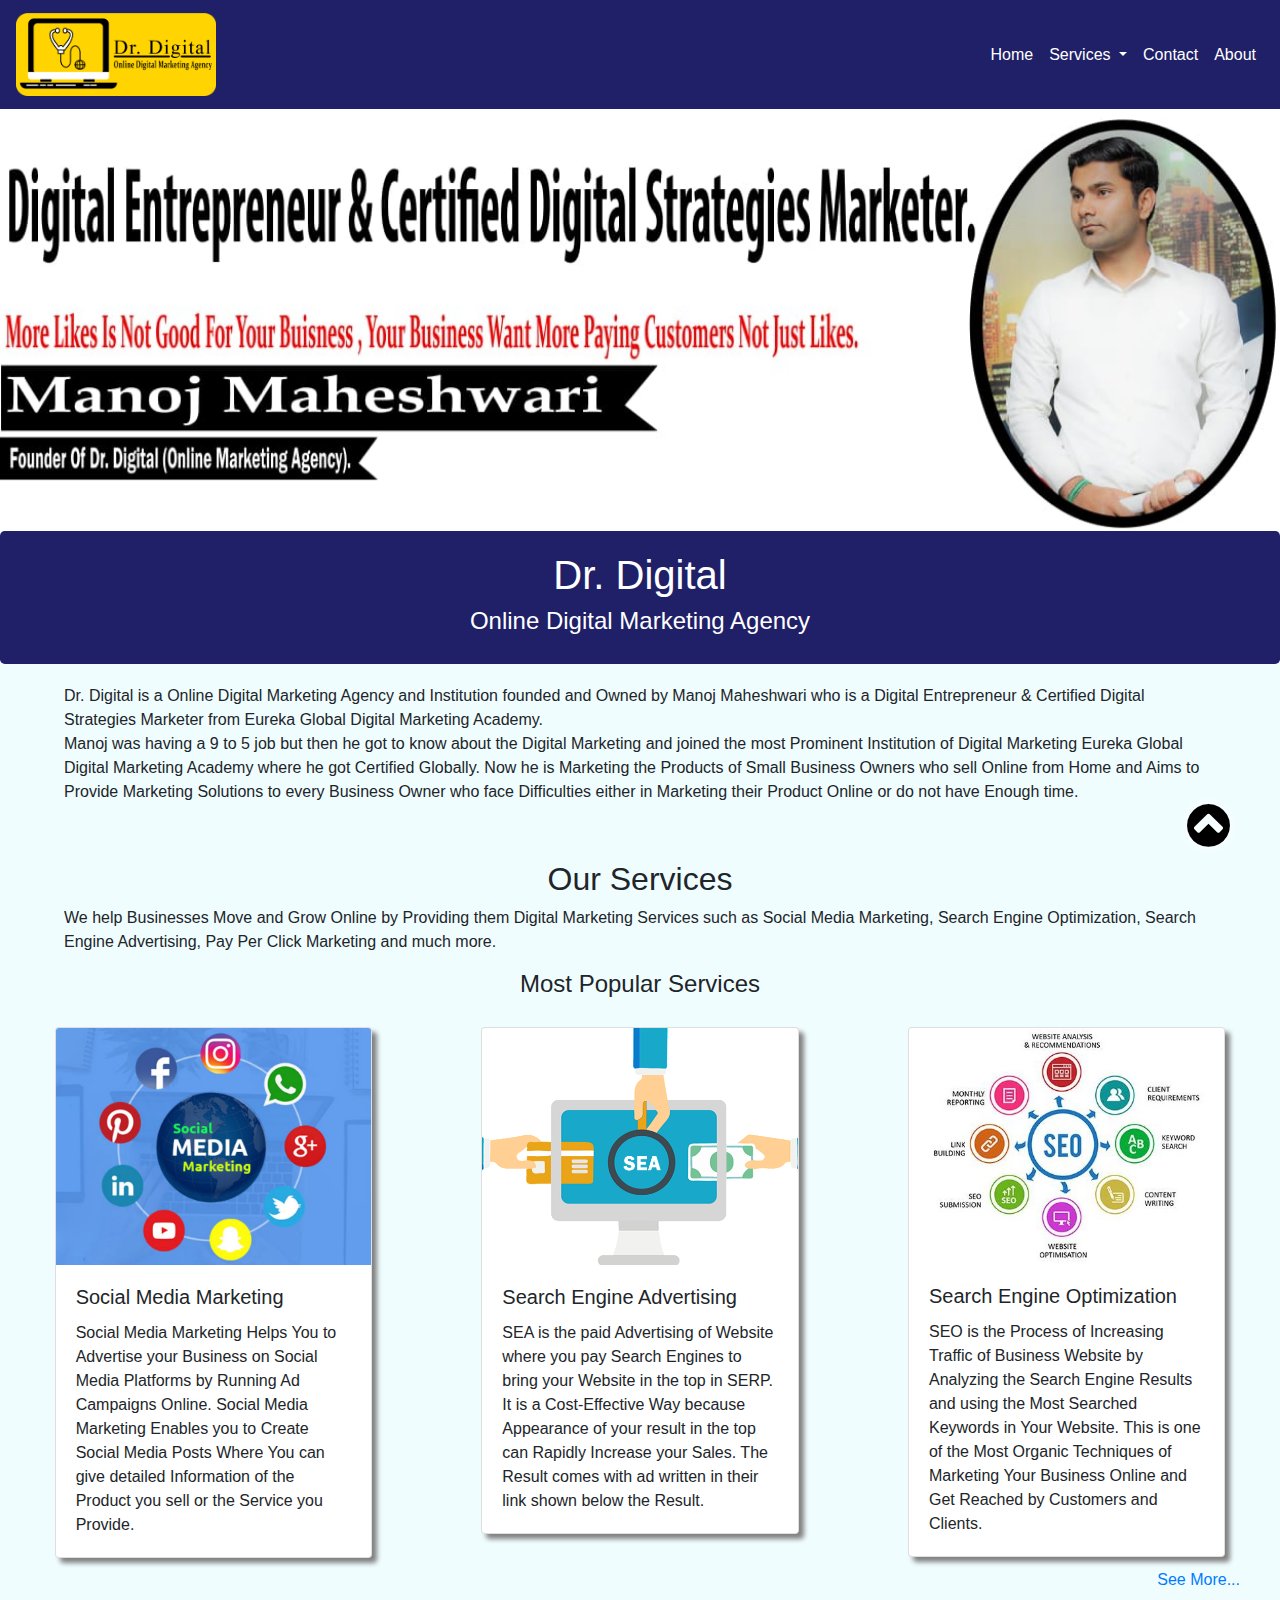
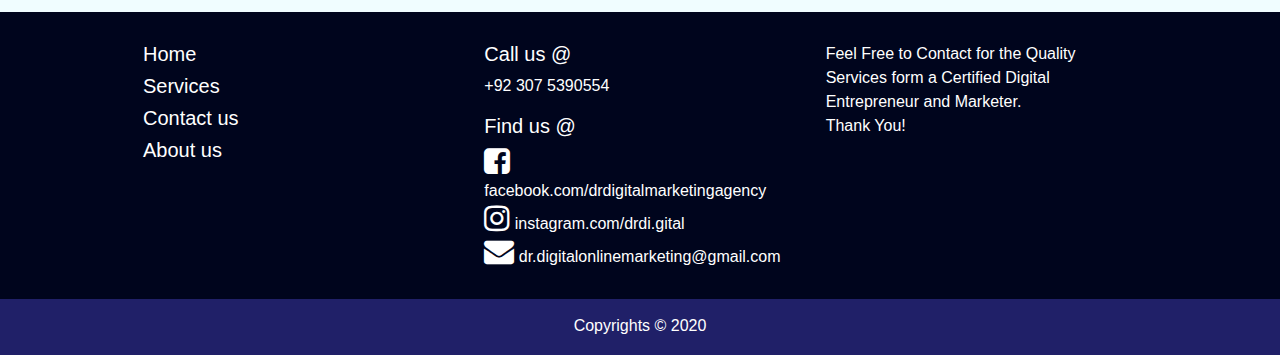
<file: index.html>
<!DOCTYPE html>
<html lang="en">

<head>
  <meta charset="UTF-8">
  <meta name="viewport" content="width=device-width, initial-scale=1.0">
  <link rel="stylesheet" href="css/bootstrap.min.css">
  <link rel="stylesheet" href="https://cdnjs.cloudflare.com/ajax/libs/font-awesome/4.7.0/css/font-awesome.min.css">
  <link rel="stylesheet" href="css/style.css">
  <title>Home</title>
</head>

<body>
  <nav class="navbar navbar-expand-lg navbar-light bg-light">
    <a class="navbar-brand" href="index.html">
      <img src="images/logo.png" alt="logo" width="200px">
    </a>
    <button class="navbar-toggler" type="button" data-toggle="collapse" data-target="#navbarText"
      aria-controls="navbarText" aria-expanded="false" aria-label="Toggle navigation">
      <span class="navbar-toggler-icon"></span>
    </button>
    <div class="collapse navbar-collapse" id="navbarText">
      <ul class="navbar-nav mr-auto">
      </ul>
      <span class="navbar-text">
        <ul class="navbar-nav mr-auto">
          <li class="nav-item active">
            <a class="nav-link" href="index.html">Home</a>
          </li>
          <li class="nav-item dropdown">
            <a class="nav-link dropdown-toggle" href="services.html" id="navbarDropdownMenuLink" data-toggle="dropdown"
              aria-haspopup="true" aria-expanded="false">
              Services
            </a>
            <div class="dropdown-menu" aria-labelledby="navbarDropdownMenuLink">
              <a class="dropdown-item" href="services.html">Services</a>
              <a class="dropdown-item" href="services.html#lead">Lead Generation</a>
              <a class="dropdown-item" href="services.html#smm">Social Media Marketing</a>
              <a class="dropdown-item" href="services.html#seo">Search Engine Optimization</a>
              <a class="dropdown-item" href="services.html#sea">Search Engine Advertising</a>
              <a class="dropdown-item" href="services.html#content">Content Writing</a>
              <a class="dropdown-item" href="services.html#copy">Copy Writing</a>
              <a class="dropdown-item" href="services.html#email">Email Marketing</a>
              <a class="dropdown-item" href="services.html#message">Messages Marketing</a>
              <a class="dropdown-item" href="services.html#affiliate">Affiliate Marketing</a>
              <a class="dropdown-item" href="services.html#e-commerce">E-Commerce Marketing</a>
            </div>
          </li>
          <li class="nav-item">
            <a class="nav-link" href="contact.html">Contact</a>
          </li>
          <li class="nav-item">
            <a class="nav-link" href="about.html">About</a>
          </li>
        </ul>
      </span>
    </div>
  </nav>

  <div id="carouselExampleIndicators" class="carousel slide" data-ride="carousel">
    <ol class="carousel-indicators">
      <li data-target="#carouselExampleIndicators" data-slide-to="0" class="active"></li>
      <li data-target="#carouselExampleIndicators" data-slide-to="1"></li>
      <li data-target="#carouselExampleIndicators" data-slide-to="2"></li>
      <li data-target="#carouselExampleIndicators" data-slide-to="3"></li>
    </ol>
    <div class="carousel-inner">
      <div class="carousel-item active">
        <img src="images/Slider/Intro.jpeg" class="d-block w-100" alt="...">
      </div>
      <div class="carousel-item">
        <img src="images/Slider/SMM.jpeg" class="d-block w-100" alt="...">
      </div>
      <div class="carousel-item">
        <img src="images/Slider/SEA.jpeg" class="d-block w-100" alt="...">
      </div>
      <div class="carousel-item">
        <img src="images/Slider/SEO.jpeg" class="d-block w-100" alt="...">
      </div>
    </div>
    <a class="carousel-control-prev" href="#carouselExampleIndicators" role="button" data-slide="prev">
      <span class="carousel-control-prev-icon" aria-hidden="true"></span>
      <span class="sr-only">Previous</span>
    </a>
    <a class="carousel-control-next" href="#carouselExampleIndicators" role="button" data-slide="next">
      <span class="carousel-control-next-icon" aria-hidden="true"></span>
      <span class="sr-only">Next</span>
    </a>
  </div>

  <div class="jumbotron">
    <h1>
      Dr. Digital
    </h1>
    <h4>
      Online Digital Marketing Agency
    </h4>
  </div>
  <div class="text">
    <p>
      Dr. Digital is a Online Digital Marketing Agency and Institution founded and Owned by Manoj Maheshwari who is
      a Digital Entrepreneur & Certified Digital Strategies Marketer from Eureka Global Digital Marketing Academy. <br>
      Manoj was having a 9 to 5 job but then he got to know about the Digital Marketing and joined the most Prominent 
      Institution of Digital Marketing Eureka Global Digital Marketing Academy where he got Certified Globally.
      Now he is Marketing the Products of Small Business Owners who sell Online from Home and Aims to Provide Marketing 
      Solutions to every Business Owner who face Difficulties either in Marketing their Product Online or do not have 
      Enough time.
    </p>
  </div>

  <div class="text">
    <h2>
      Our Services
    </h2>
    <p>
      We help Businesses Move and Grow Online by Providing them Digital Marketing Services such as Social Media
      Marketing, Search Engine Optimization, Search Engine Advertising, Pay Per Click Marketing and much more.
    </p>
    <h4>
      Most Popular Services
    </h4>
  </div>
  <div class="row">
    <div class="col-md-4">
      <div class="card">
        <img src="images/Services/SMM.png" class="card-img-top" alt="Social Media Marketing">
        <div class="card-body">
          <h5 class="card-title">Social Media Marketing</h5>
          <p class="card-text">
            Social Media Marketing Helps You to Advertise your Business on Social Media Platforms by Running Ad
            Campaigns
            Online. Social Media Marketing Enables you to Create Social Media Posts Where You can give detailed
            Information of the Product you sell or the Service you Provide.
          </p>
        </div>
      </div>
    </div>
    <div class="col-md-4">
      <div class="card">
        <img src="images/Services/SEA.png" class="card-img-top" alt="Search Engine Advertising">
        <div class="card-body">
          <h5 class="card-title">Search Engine Advertising</h5>
          <p class="card-text">
            SEA is the paid Advertising of Website where you pay Search Engines to bring your Website in the top
            in SERP. It is a Cost-Effective Way because Appearance of your result in the top can Rapidly Increase
            your Sales. The Result comes with ad written in their link shown below the Result.
          </p>
        </div>
      </div>
    </div>
    <div class="col-md-4">
      <div class="card">
        <img src="images/Services/SEO.jpg" class="card-img-top" alt="Search Engine Optimization">
        <div class="card-body">
          <h5 class="card-title">Search Engine Optimization</h5>
          <p class="card-text">
            SEO is the Process of Increasing Traffic of Business Website by Analyzing the Search
            Engine Results and using the Most Searched Keywords in Your Website. This is one of the Most Organic
            Techniques of Marketing Your Business Online and Get Reached by Customers and Clients.
          </p>
        </div>
      </div>
    </div>
  </div>
  <div class="right">
    <a href="services.html" class="right">See More...</a>
  </div>

  <div class="row upper-footer">
    <div class="col-sm-4 upper-footer-single">
      <h5>
        <a href="index.html">Home</a>
      </h5>
      <h5>
        <a href="services.html">Services</a>
      </h5>
      <h5>
        <a href="contact.html">Contact us</a>
      </h5>
      <h5>
        <a href="about.html">About us</a>
      </h5>
    </div>
    <div class="col-sm-4 upper-footer-single">
      <h5>
        Call us @
      </h5>
      <p>+92 307 5390554</p>
      <h5>
        Find us @
      </h5>
      <a href="https://www.facebook.com/drdigitalmarketingagency" target="_blank">
        <i class="fa fa-facebook-square" aria-hidden="true"></i>
        facebook.com/drdigitalmarketingagency
      </a><br>
      <a href="https://www.instagram.com/drdi.gital" target="_blank">
        <i class="fa fa-instagram" aria-hidden="true"></i>
        instagram.com/drdi.gital
      </a><br>
      <a href="mailto:dr.digitalonlinemarketing@gmail.com" target="_blank">
        <i class="fa fa-envelope" aria-hidden="true"></i>
        dr.digitalonlinemarketing@gmail.com
      </a>
    </div>
    <div class="col-sm-4 upper-footer-single">
      <p>
        Feel Free to Contact for the Quality Services form a Certified Digital Entrepreneur and Marketer.<br>
        Thank You!
      </p>
    </div>
  </div>

  <div class="footer">
    <p>Copyrights &copy; 2020</p>
  </div>

  <a href="#">
    <i class="fa fa-chevron-circle-up" aria-hidden="true"></i>
  </a>
  
  <script src="js/jquery-3.5.1.min.js"></script>
  <script src="js/popper.min.js"></script>
  <script src="js/bootstrap.min.js"></script>
</body>

</html>
</file>
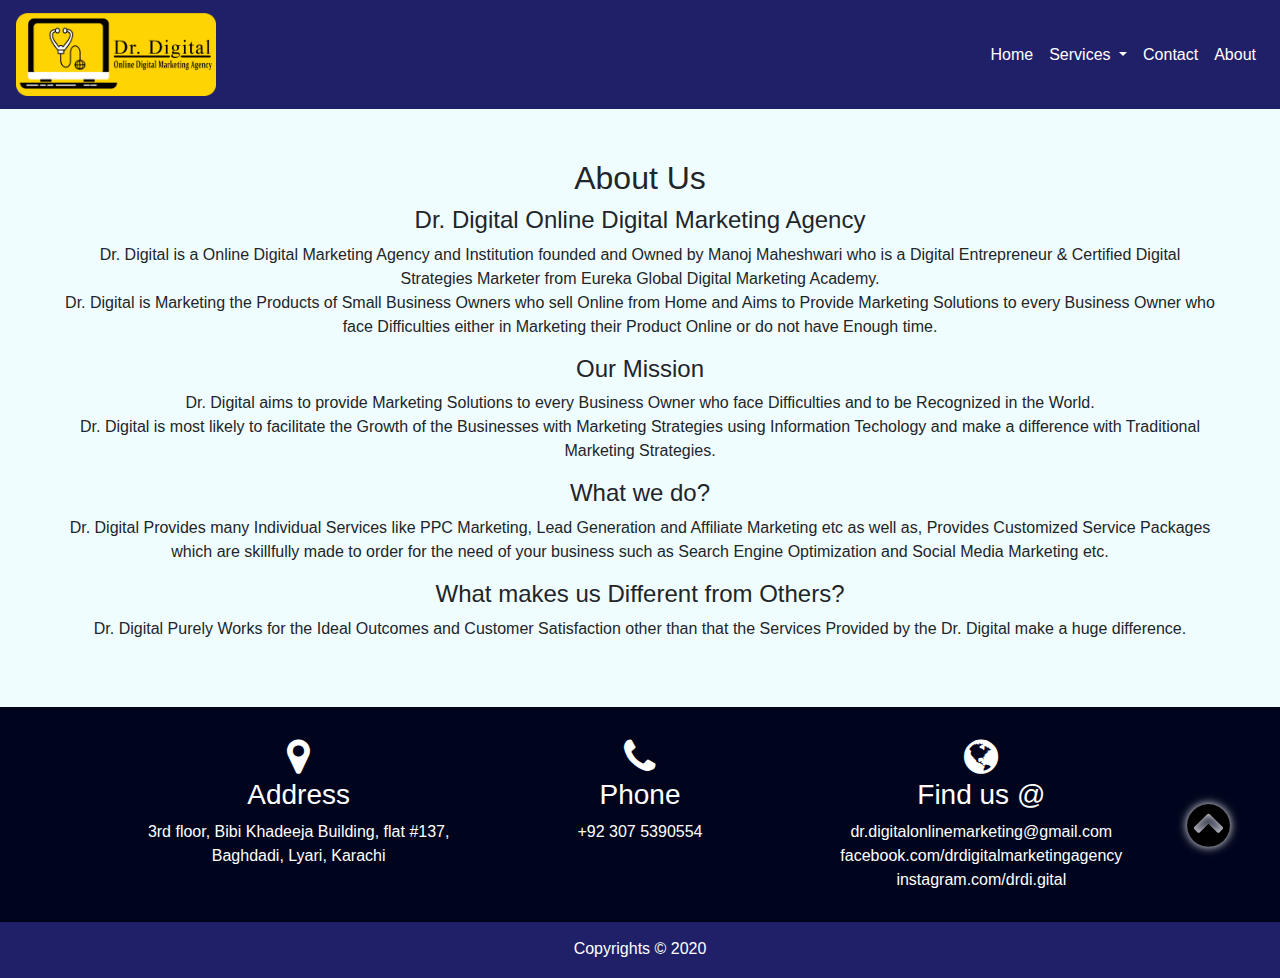
<file: about.html>
<!DOCTYPE html>
<html lang="en">

<head>
  <meta charset="UTF-8">
  <meta name="viewport" content="width=device-width, initial-scale=1.0">
  <link rel="stylesheet" href="css/bootstrap.min.css">
  <link rel="stylesheet" href="https://cdnjs.cloudflare.com/ajax/libs/font-awesome/4.7.0/css/font-awesome.min.css">
  <link rel="stylesheet" href="css/style.css">
  <title>About us</title>
</head>

<body>
  <nav class="navbar navbar-expand-lg navbar-light bg-light">
    <a class="navbar-brand" href="index.html">
      <img src="images/logo.png" alt="logo" width="200px">
    </a>
    <button class="navbar-toggler" type="button" data-toggle="collapse" data-target="#navbarText"
      aria-controls="navbarText" aria-expanded="false" aria-label="Toggle navigation">
      <span class="navbar-toggler-icon"></span>
    </button>
    <div class="collapse navbar-collapse" id="navbarText">
      <ul class="navbar-nav mr-auto">
      </ul>
      <span class="navbar-text">
        <ul class="navbar-nav mr-auto">
          <li class="nav-item">
            <a class="nav-link" href="index.html">Home</a>
          </li>
          <li class="nav-item dropdown">
            <a class="nav-link dropdown-toggle" href="services.html" id="navbarDropdownMenuLink" data-toggle="dropdown"
              aria-haspopup="true" aria-expanded="false">
              Services
            </a>
            <div class="dropdown-menu" aria-labelledby="navbarDropdownMenuLink">
              <a class="dropdown-item" href="services.html">Services</a>
              <a class="dropdown-item" href="services.html#lead">Lead Generation</a>
              <a class="dropdown-item" href="services.html#smm">Social Media Marketing</a>
              <a class="dropdown-item" href="services.html#seo">Search Engine Optimization</a>
              <a class="dropdown-item" href="services.html#sea">Search Engine Advertising</a>
              <a class="dropdown-item" href="services.html#content">Content Writing</a>
              <a class="dropdown-item" href="services.html#copy">Copy Writing</a>
              <a class="dropdown-item" href="services.html#email">Email Marketing</a>
              <a class="dropdown-item" href="services.html#message">Messages Marketing</a>
              <a class="dropdown-item" href="services.html#affiliate">Affiliate Marketing</a>
              <a class="dropdown-item" href="services.html#e-commerce">E-Commerce Marketing</a>
            </div>
          </li>
          <li class="nav-item">
            <a class="nav-link" href="contact.html">Contact</a>
          </li>
          <li class="nav-item active">
            <a class="nav-link" href="about.html">About</a>
          </li>
        </ul>
      </span>
    </div>
  </nav>

  <div class="heading">
    <h2>About Us</h2>
    <h4>Dr. Digital Online Digital Marketing Agency</h4>
    <p>
      Dr. Digital is a Online Digital Marketing Agency and Institution founded and Owned by Manoj Maheshwari who is
      a Digital Entrepreneur & Certified Digital Strategies Marketer from Eureka Global Digital Marketing Academy. <br>
      Dr. Digital is Marketing the Products of Small Business Owners who sell Online from Home and Aims to Provide
      Marketing Solutions to every Business Owner who face Difficulties either in Marketing their Product Online or
      do not have Enough time.
    </p>
    <h4>Our Mission</h4>
    <p>
      Dr. Digital aims to provide Marketing Solutions to every Business Owner who face Difficulties and to be Recognized
      in the World.<br>
      Dr. Digital is most likely to facilitate the Growth of the Businesses with Marketing Strategies using Information
      Techology and make a difference with Traditional Marketing Strategies.
    </p>
    <h4>What we do?</h4>
    <p>
      Dr. Digital Provides many Individual Services like PPC Marketing, Lead Generation and Affiliate Marketing etc
      as well as, Provides Customized Service Packages which are skillfully made to order for the need of your business
      such as Search Engine Optimization and Social Media Marketing etc.
    </p>
    <h4>What makes us Different from Others?</h4>
    <p>
      Dr. Digital Purely Works for the Ideal Outcomes and Customer Satisfaction other than that the Services Provided
      by the Dr. Digital make a huge difference.
    </p>
  </div>

  <div class="upper-footer">
    <div class="row">
      <div class="col-md-4">
        <div class="single-contact">
          <i class="fa fa-map-marker" aria-hidden="true"></i>
          <h3>Address</h3>
          <address>
            3rd floor, Bibi Khadeeja Building, flat #137, Baghdadi, Lyari, Karachi
          </address>
        </div>
      </div>
      <div class="col-md-4">
        <div class="single-contact">
          <i class="fa fa-phone" aria-hidden="true"></i>
          <h3>Phone</h3>
          <p>
            +92 307 5390554
          </p>
        </div>
      </div>
      <div class="col-md-4">
        <div class="single-contact">
          <i class="fa fa-globe" aria-hidden="true"></i>
          <h3>Find us @</h3>
          <a href="mailto:dr.digitalonlinemarketing@gmail.com" target="_blank">
            dr.digitalonlinemarketing@gmail.com
          </a><br>
          <a href="https://www.facebook.com/drdigitalmarketingagency" target="_blank">
            facebook.com/drdigitalmarketingagency
          </a><br>
          <a href="https://www.instagram.com/drdi.gital" target="_blank">
            instagram.com/drdi.gital
          </a>
        </div>
      </div>
    </div>
  </div>

  <div class="footer">
    <p>Copyrights &copy; 2020</p>
  </div>

  <a href="#">
    <i class="fa fa-chevron-circle-up" aria-hidden="true"></i>
  </a>

  <script src="js/jquery-3.5.1.min.js"></script>
  <script src="js/popper.min.js"></script>
  <script src="js/bootstrap.min.js"></script>
</body>

</html>
</file>
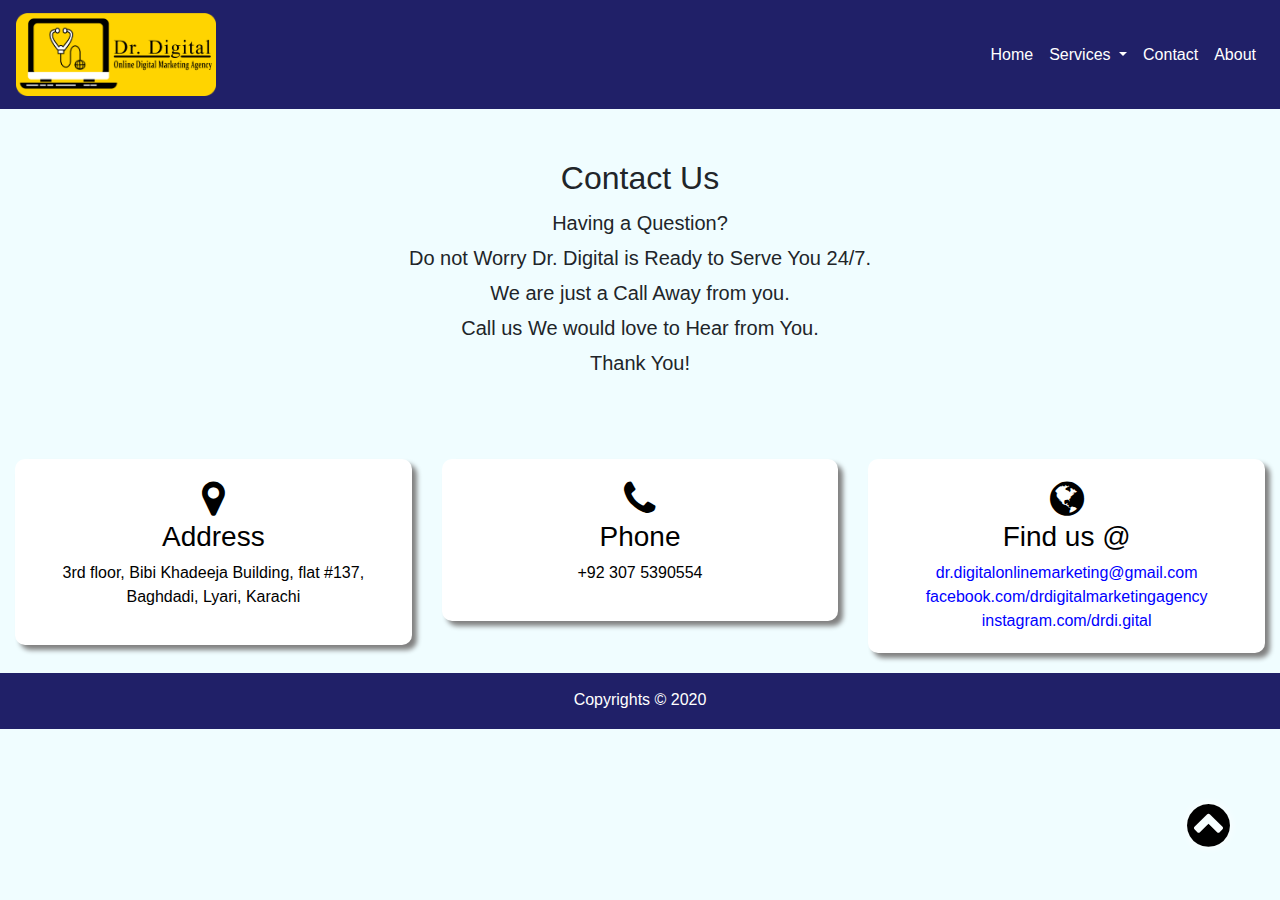
<file: contact.html>
<!DOCTYPE html>
<html lang="en">

<head>
  <meta charset="UTF-8">
  <meta name="viewport" content="width=device-width, initial-scale=1.0">
  <link rel="stylesheet" href="css/bootstrap.min.css">
  <link rel="stylesheet" href="https://cdnjs.cloudflare.com/ajax/libs/font-awesome/4.7.0/css/font-awesome.min.css">
  <link rel="stylesheet" href="css/style.css">
  <title>Contact us</title>
</head>

<body>
  <nav class="navbar navbar-expand-lg navbar-light bg-light">
    <a class="navbar-brand" href="index.html">
      <img src="images/logo.png" alt="logo" width="200px">
    </a>
    <button class="navbar-toggler" type="button" data-toggle="collapse" data-target="#navbarText"
      aria-controls="navbarText" aria-expanded="false" aria-label="Toggle navigation">
      <span class="navbar-toggler-icon"></span>
    </button>
    <div class="collapse navbar-collapse" id="navbarText">
      <ul class="navbar-nav mr-auto">
      </ul>
      <span class="navbar-text">
        <ul class="navbar-nav mr-auto">
          <li class="nav-item">
            <a class="nav-link" href="index.html">Home</a>
          </li>
          <li class="nav-item dropdown">
            <a class="nav-link dropdown-toggle" href="services.html" id="navbarDropdownMenuLink" data-toggle="dropdown"
              aria-haspopup="true" aria-expanded="false">
              Services
            </a>
            <div class="dropdown-menu" aria-labelledby="navbarDropdownMenuLink">
              <a class="dropdown-item" href="services.html">Services</a>
              <a class="dropdown-item" href="services.html#lead">Lead Generation</a>
              <a class="dropdown-item" href="services.html#smm">Social Media Marketing</a>
              <a class="dropdown-item" href="services.html#seo">Search Engine Optimization</a>
              <a class="dropdown-item" href="services.html#sea">Search Engine Advertising</a>
              <a class="dropdown-item" href="services.html#content">Content Writing</a>
              <a class="dropdown-item" href="services.html#copy">Copy Writing</a>
              <a class="dropdown-item" href="services.html#email">Email Marketing</a>
              <a class="dropdown-item" href="services.html#message">Messages Marketing</a>
              <a class="dropdown-item" href="services.html#affiliate">Affiliate Marketing</a>
              <a class="dropdown-item" href="services.html#e-commerce">E-Commerce Marketing</a>
            </div>
          </li>
          <li class="nav-item active">
            <a class="nav-link" href="contact.html">Contact</a>
          </li>
          <li class="nav-item">
            <a class="nav-link" href="about.html">About</a>
          </li>
        </ul>
      </span>
    </div>
  </nav>

  <div class="heading">
    <h2>Contact Us</h2>
    <h5>
      Having a Question?<br>
      Do not Worry Dr. Digital is Ready to Serve You 24/7.<br>
      We are just a Call Away from you.<br>
      Call us We would love to Hear from You. <br>
      Thank You!
    </h5>
  </div>

  <div class="row">
    <div class="col-md-4">
      <div class="box">
        <i class="fa fa-map-marker" aria-hidden="true"></i>
        <h3>Address</h3>
        <address>
          3rd floor, Bibi Khadeeja Building, flat #137, Baghdadi, Lyari, Karachi
        </address>
      </div>
    </div>
    <div class="col-md-4">
      <div class="box">
        <i class="fa fa-phone" aria-hidden="true"></i>
        <h3>Phone</h3>
        <p>
          +92 307 5390554
        </p>
      </div>
    </div>
    <div class="col-md-4">
      <div class="box">
        <i class="fa fa-globe" aria-hidden="true"></i>
        <h3>Find us @</h3>
        <a href="mailto:dr.digitalonlinemarketing@gmail.com" target="_blank">
          dr.digitalonlinemarketing@gmail.com
        </a><br>
        <a href="https://www.facebook.com/drdigitalmarketingagency" target="_blank">
          facebook.com/drdigitalmarketingagency
        </a><br>
        <a href="https://www.instagram.com/drdi.gital" target="_blank">
          instagram.com/drdi.gital
        </a>
      </div>
    </div>
  </div>

  <div class="footer">
    <p>Copyrights &copy; 2020</p>
  </div>

  <a href="#">
    <i class="fa fa-chevron-circle-up" aria-hidden="true"></i>
  </a>

  <script src="js/jquery-3.5.1.min.js"></script>
  <script src="js/popper.min.js"></script>
  <script src="js/bootstrap.min.js"></script>
</body>

</html>
</file>
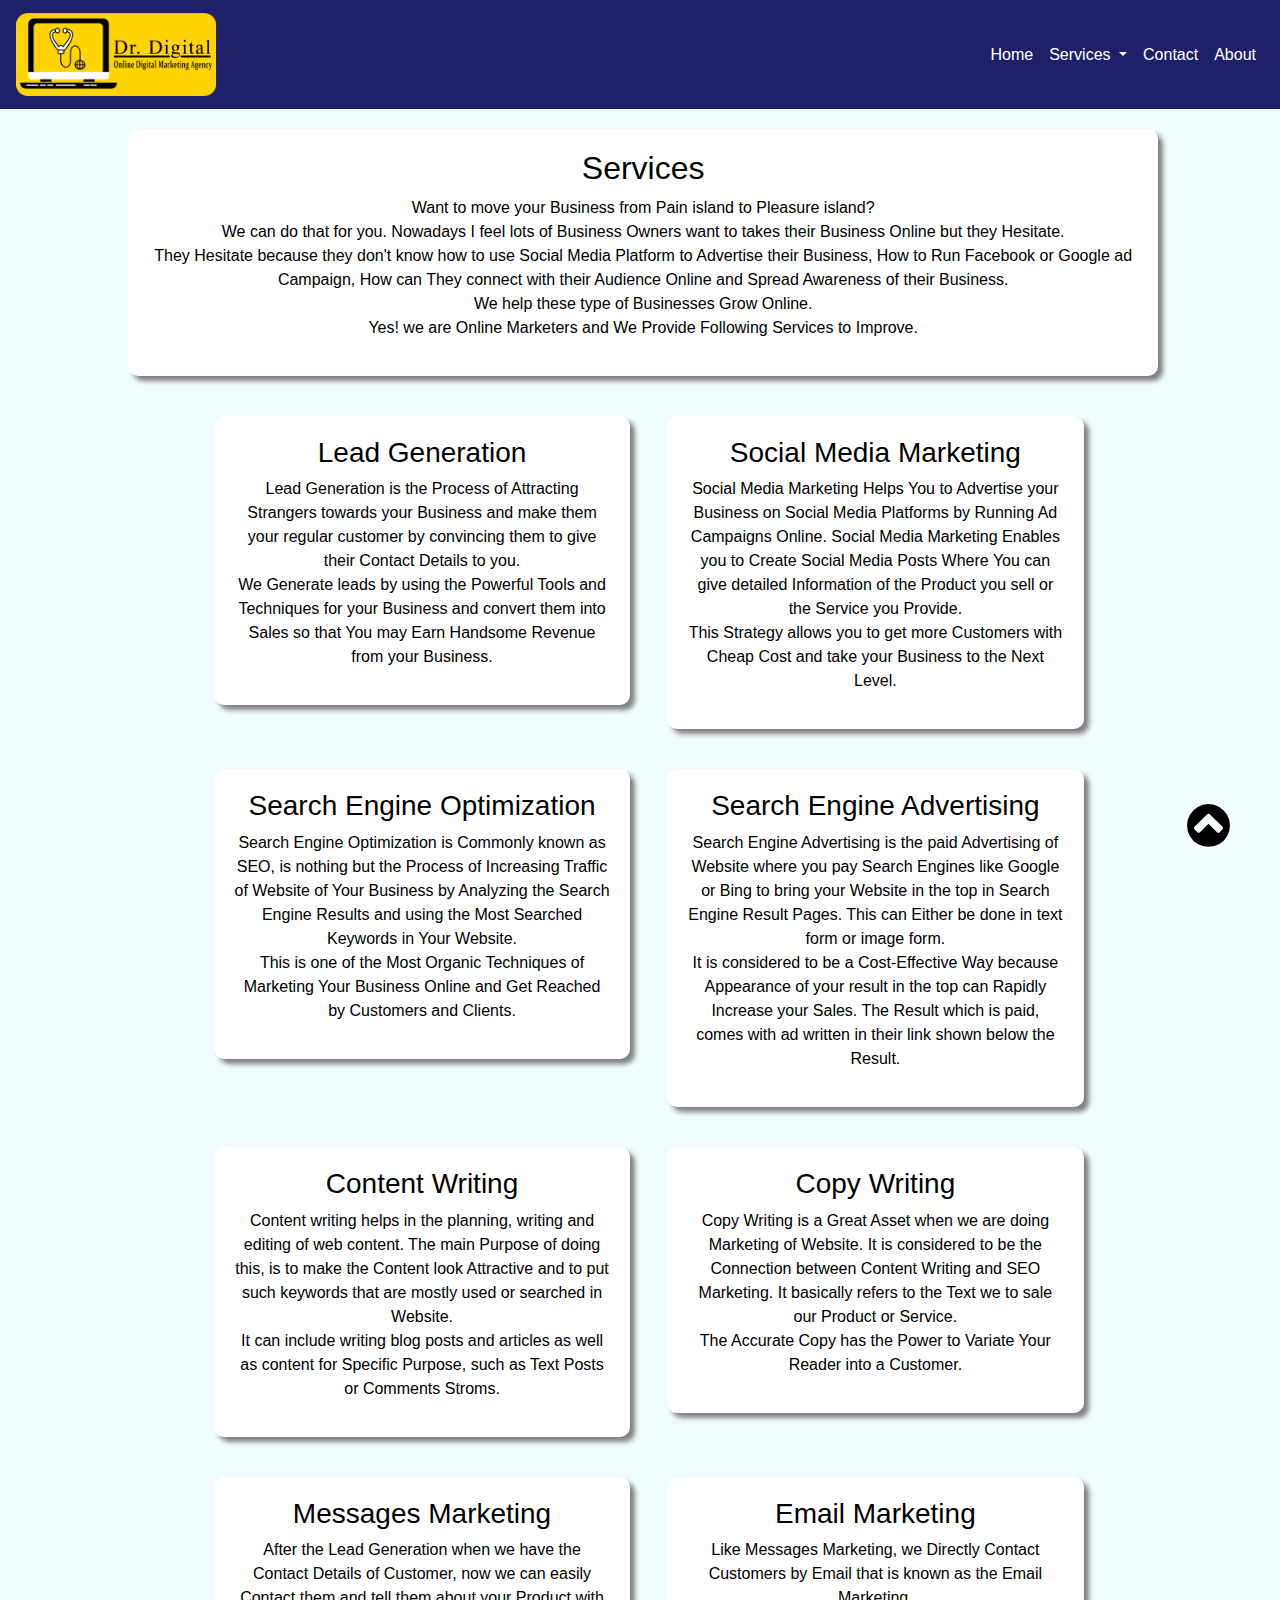
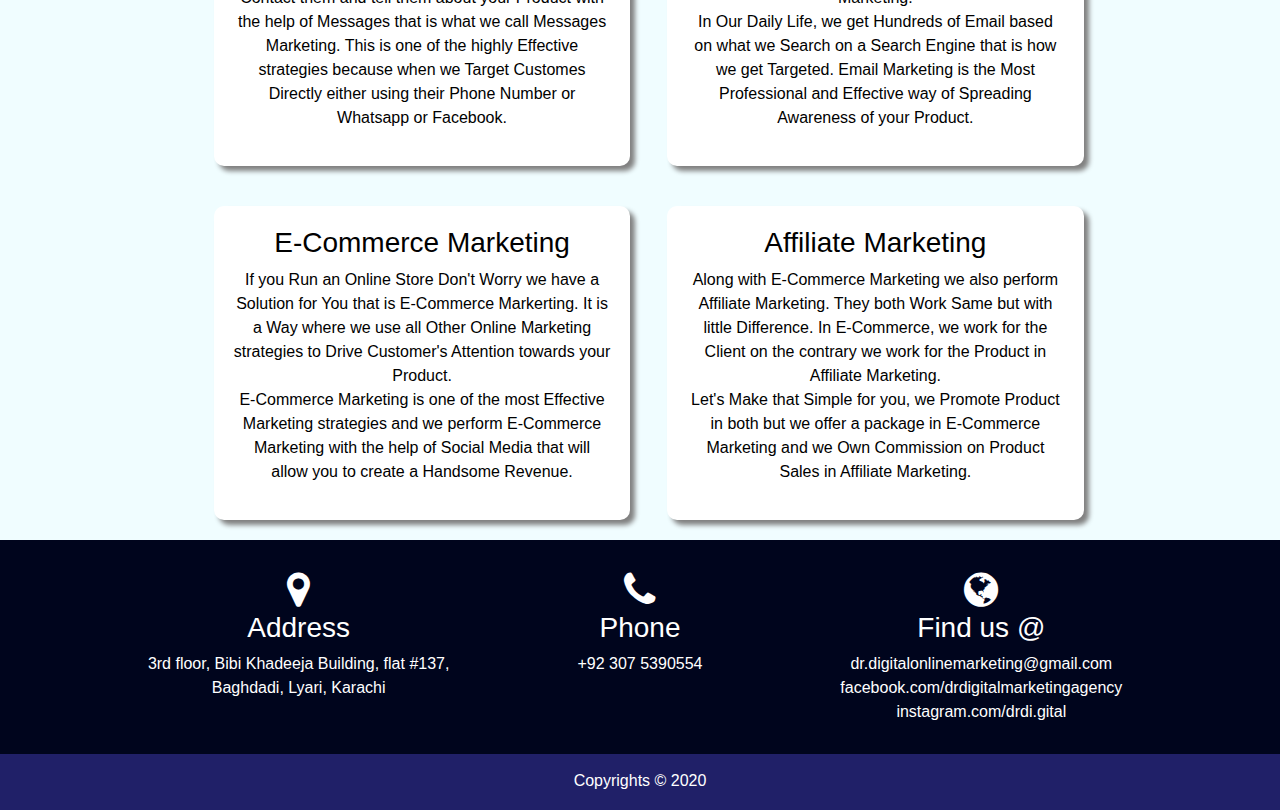
<file: services.html>
<!DOCTYPE html>
<html lang="en">

<head>
  <meta charset="UTF-8">
  <meta name="viewport" content="width=device-width, initial-scale=1.0">
  <link rel="stylesheet" href="css/bootstrap.min.css">
  <link rel="stylesheet" href="https://cdnjs.cloudflare.com/ajax/libs/font-awesome/4.7.0/css/font-awesome.min.css">
  <link rel="stylesheet" href="css/style.css">
  <title>Services</title>
</head>

<body>
  <nav class="navbar navbar-expand-lg navbar-light bg-light">
    <a class="navbar-brand" href="index.html">
      <img src="images/logo.png" alt="logo" width="200px">
    </a>
    <button class="navbar-toggler" type="button" data-toggle="collapse" data-target="#navbarText"
      aria-controls="navbarText" aria-expanded="false" aria-label="Toggle navigation">
      <span class="navbar-toggler-icon"></span>
    </button>
    <div class="collapse navbar-collapse" id="navbarText">
      <ul class="navbar-nav mr-auto">
      </ul>
      <span class="navbar-text">
        <ul class="navbar-nav mr-auto">
          <li class="nav-item">
            <a class="nav-link" href="index.html">Home</a>
          </li>
          <li class="nav-item dropdown active">
            <a class="nav-link dropdown-toggle" href="services.html" id="navbarDropdownMenuLink" data-toggle="dropdown"
              aria-haspopup="true" aria-expanded="false">
              Services
            </a>
            <div class="dropdown-menu" aria-labelledby="navbarDropdownMenuLink">
              <a class="dropdown-item" href="services.html">Services</a>
              <a class="dropdown-item" href="services.html#lead">Lead Generation</a>
              <a class="dropdown-item" href="services.html#smm">Social Media Marketing</a>
              <a class="dropdown-item" href="services.html#seo">Search Engine Optimization</a>
              <a class="dropdown-item" href="services.html#sea">Search Engine Advertising</a>
              <a class="dropdown-item" href="services.html#content">Content Writing</a>
              <a class="dropdown-item" href="services.html#copy">Copy Writing</a>
              <a class="dropdown-item" href="services.html#email">Email Marketing</a>
              <a class="dropdown-item" href="services.html#message">Messages Marketing</a>
              <a class="dropdown-item" href="services.html#affiliate">Affiliate Marketing</a>
              <a class="dropdown-item" href="services.html#e-commerce">E-Commerce Marketing</a>
            </div>
          </li>
          <li class="nav-item">
            <a class="nav-link" href="contact.html">Contact</a>
          </li>
          <li class="nav-item">
            <a class="nav-link" href="about.html">About</a>
          </li>
        </ul>
      </span>
    </div>
  </nav>

  <div class="row">
    <div class="col-sm-11 Service-Overview">
      <div class="box">
        <h2 id="services">Services</h2>
        <p>
          Want to move your Business from Pain island to Pleasure island?<br>
          We can do that for you. Nowadays I feel lots of Business Owners want to takes their Business Online
          but they Hesitate.<br>
          They Hesitate because they don't know how to use Social Media Platform to Advertise their Business,
          How to Run Facebook or Google ad Campaign, How can They connect with their Audience Online and
          Spread Awareness of their Business.<br>
          We help these type of Businesses Grow Online.<br>
          Yes! we are Online Marketers and We Provide Following Services to Improve.
        </p>
      </div>
    </div>
  </div>
  <div class="row service-row">
    <div class="col-md-5 Service">
      <div class="box">
        <h3 id="lead">Lead Generation</h3>
        <p>
          Lead Generation is the Process of Attracting Strangers towards your Business and make them your regular
          customer
          by convincing them to give their Contact Details to you.<br>
          We Generate leads by using the Powerful Tools and Techniques for your Business and convert them into Sales so
          that You may Earn Handsome Revenue from your Business.
        </p>
      </div>
    </div>
    <div class="col-md-5 Service">
      <div class="box">
        <h3 id="smm">Social Media Marketing</h3>
        <p>
          Social Media Marketing Helps You to Advertise your Business on Social Media Platforms by Running Ad Campaigns
          Online. Social Media Marketing Enables you to Create Social Media Posts Where You can give detailed
          Information of the Product you sell or the Service you Provide. <br>
          This Strategy allows you to get more Customers with Cheap Cost and take your Business to the Next Level.
        </p>
      </div>
    </div>
  </div>
  <div class="row service-row">
    <div class="col-md-5 Service">
      <div class="box">
        <h3 id="seo">Search Engine Optimization</h3>
        <p>
          Search Engine Optimization is Commonly known as SEO, is nothing but the Process of Increasing Traffic of
          Website
          of Your Business by Analyzing the Search Engine Results and using the Most Searched Keywords in Your
          Website.<br>
          This is one of the Most Organic Techniques of Marketing Your Business Online and Get Reached by
          Customers and Clients.
        </p>
      </div>
    </div>
    <div class="col-md-5 Service">
      <div class="box">
        <h3 id="sea">Search Engine Advertising</h3>
        <p>
          Search Engine Advertising is the paid Advertising of Website where you pay Search Engines like Google or Bing
          to bring your Website in the top in Search Engine Result Pages. This can Either be done in text form or image
          form. <br>
          It is considered to be a Cost-Effective Way because Appearance of your result in the top can Rapidly
          Increase your Sales. The Result which is paid, comes with ad written in their link shown below the Result.
        </p>
      </div>
    </div>
  </div>
  <div class="row service-row">
    <div class="col-md-5 Service">
      <div class="box">
        <h3 id="content">Content Writing</h3>
        <p>
          Content writing helps in the planning, writing and editing of web content. The main Purpose of doing this, is
          to make the Content look Attractive and to put such keywords that are mostly used or searched in Website.<br>
          It can include writing blog posts and articles as well as content for Specific Purpose, such as Text Posts or
          Comments Stroms.
        </p>
      </div>
    </div>
    <div class="col-md-5 Service">
      <div class="box">
        <h3 id="copy">Copy Writing</h3>
        <p>
          Copy Writing is a Great Asset when we are doing Marketing of Website. It is considered to be the Connection
          between Content Writing and SEO Marketing. It basically refers to the Text we to sale our Product or
          Service.<br>
          The Accurate Copy has the Power to Variate Your Reader into a Customer.
        </p>
      </div>
    </div>
  </div>
  <div class="row service-row">
    <div class="col-md-5 Service">
      <div class="box">
        <h3 id="message">Messages Marketing</h3>
        <p>
          After the Lead Generation when we have the Contact Details of Customer, now we can easily Contact them and
          tell
          them about your Product with the help of Messages that is what we call Messages Marketing.
          This is one of the highly Effective strategies because when we Target Customes Directly either using their
          Phone
          Number or Whatsapp or Facebook.
        </p>
      </div>
    </div>
    <div class="col-md-5 Service">
      <div class="box">
        <h3 id="email">Email Marketing</h3>
        <p>
          Like Messages Marketing, we Directly Contact Customers by Email that is known as the Email Marketing.<br>
          In Our Daily Life, we get Hundreds of Email based on what we Search on a Search Engine that is how we get
          Targeted. Email Marketing is the Most Professional and Effective way of Spreading Awareness of your Product.
        </p>
      </div>
    </div>
  </div>
  <div class="row service-row">
    <div class="col-md-5 Service">
      <div class="box">
        <h3 id="e-commerce">E-Commerce Marketing</h3>
        <p>
          If you Run an Online Store Don't Worry we have a Solution for You that is E-Commerce Markerting. It is a Way
          where we use all Other Online Marketing strategies to Drive Customer's Attention towards your Product. <br>
          E-Commerce Marketing is one of the most Effective Marketing strategies and we perform E-Commerce Marketing
          with
          the help of Social Media that will allow you to create a Handsome Revenue.
        </p>
      </div>
    </div>
    <div class="col-md-5 Service">
      <div class="box">
        <h3 id="affiliate">Affiliate Marketing</h3>
        <p>
          Along with E-Commerce Marketing we also perform Affiliate Marketing. They both Work Same but with little
          Difference. In E-Commerce, we work for the Client on the contrary we work for the Product in Affiliate
          Marketing.<br>
          Let's Make that Simple for you, we Promote Product in both but we offer a package in E-Commerce Marketing and
          we Own
          Commission on Product Sales in Affiliate Marketing.
        </p>
      </div>
    </div>
  </div>

  <div class="upper-footer">
    <div class="row">
      <div class="col-md-4">
        <div class="single-contact">
          <i class="fa fa-map-marker" aria-hidden="true"></i>
          <h3>Address</h3>
          <address>
            3rd floor, Bibi Khadeeja Building, flat #137, Baghdadi, Lyari, Karachi
          </address>
        </div>
      </div>
      <div class="col-md-4">
        <div class="single-contact">
          <i class="fa fa-phone" aria-hidden="true"></i>
          <h3>Phone</h3>
          <p>
            +92 307 5390554
          </p>
        </div>
      </div>
      <div class="col-md-4">
        <div class="single-contact">
          <i class="fa fa-globe" aria-hidden="true"></i>
          <h3>Find us @</h3>
          <a href="mailto:dr.digitalonlinemarketing@gmail.com" target="_blank">
            dr.digitalonlinemarketing@gmail.com
          </a><br>
          <a href="https://www.facebook.com/drdigitalmarketingagency" target="_blank">
            facebook.com/drdigitalmarketingagency
          </a><br>
          <a href="https://www.instagram.com/drdi.gital" target="_blank">
            instagram.com/drdi.gital
          </a>
        </div>
      </div>
    </div>
  </div>
  
  <div class="footer">
    <p>Copyrights &copy; 2020</p>
  </div>

  <a href="#">
    <i class="fa fa-chevron-circle-up" aria-hidden="true"></i>
  </a>

  <script src="js/jquery-3.5.1.min.js"></script>
  <script src="js/popper.min.js"></script>
  <script src="js/bootstrap.min.js"></script>
</body>

</html>
</file>
<file: css/style.css>
body{
    background-color: rgb(240, 253, 255);
}
h1, h2, h3, h4{
    text-align: center;
}
a:hover{
    text-decoration: none;
}
.footer{
    text-align: center;
    background-color: rgb(243, 243, 243);
    padding: 15px 0 1px 0;
}
.fa-chevron-circle-up{
    color: black;
    text-shadow: 0 0 10px white;
    font-size: 50px;
    position: fixed;
    bottom: 50px;
    right: 50px;
}
@media screen and (max-width:250px){
    .navbar-brand > img{
        width: 100% !important;
    }
    h1{
        font-size: 18px !important;
    }
    h2{
        font-size: 16px !important;
    }
    h3{
        font-size: 14px !important;
    }
    h4,p{
        font-size: 12px !important;
    }
    h5{
        font-size: 10px !important;
    }
    h6{
        font-size: 8px !important;
    }
    .Service-Overview,.service-row,.box,.Service{
        padding: 0 !important;
        margin: 0 !important;
    }
}
.row{
    padding: 0 !important;
    margin: 0 !important;
}
.Service-Overview{
    padding-left: 10%;
}
.box{
    /* border: 1px solid black; */
    border-radius: 10px;
    background-color: white !important;
    color: black !important;
    box-shadow: 5px 5px 5px grey;
    padding: 20px;
    margin: 20px 0px;
    text-align: center;
}
.box a{
    color: blue !important;
}
@media screen and (max-width: 575px){
    .Service-Overview{
        padding-left: 15px;
    }
}
.service-row{
    padding-left: 15% !important;
}
.Service{
    padding-left: 2%;
}
@media screen and (max-width:767px){
    .Service{
        padding: 0px 15% !important;
    }
    .service-row{
        padding: 0px !important;
    }
}
@media screen and (max-width:575px){
    .Service{
        padding: 0px 30px !important;
    }
    .service-row{
        padding: 0px !important;
    }
}
.jumbotron{
    padding: 20px !important;
    margin: 0 !important;
}
.text{
    padding: 20px 5%;
}
.card{
    margin: 0 10% 10px 10%;
}
.right{
    text-align: right;
    padding: 0 20px 20px 0;
}
.upper-footer{
    background-color: rgb(0, 5, 29);
    color: white;
    padding: 30px 10% !important;
}
.upper-footer a{
    color: white;
}
.fa-facebook-square, .fa-envelope, .fa-instagram{
    font-size: 30px;

}
@media screen and (max-width:575px){
    .upper-footer-single{
        padding-bottom: 40px !important;
    }
}
.navbar, .jumbotron, .footer{
    background-color: rgb(32, 32, 104) !important;
    color: white !important;
}
.nav-link{
    color: white !important;
}
.card{
    box-shadow: 5px 5px 5px grey;
}
.heading{
    padding: 50px 5%;
    text-align: center;
}
.heading h5{
    line-height: 35px;
}
.fa-map-marker, .fa-phone, .fa-globe{
    font-size: 40px;
}
.single-contact{
    text-align: center;
}
</file>
